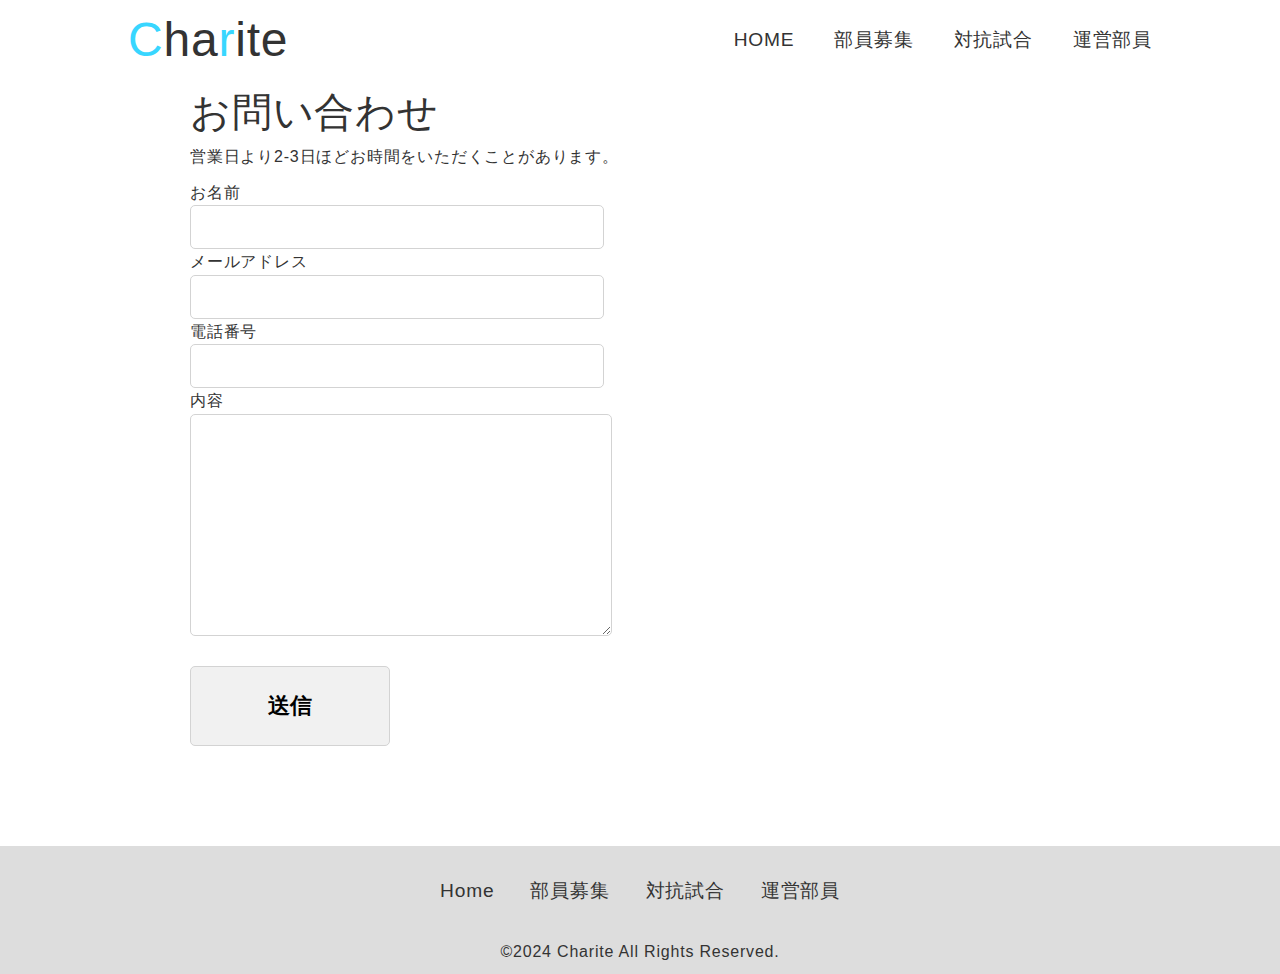
<file: pages/contact.html>
<!DOCTYPE html>
<html lang="ja">
<head>
    <meta charset="UTF-8">
    <meta http-equiv="X-UA-Compatible" content="IE=edge">
    <meta name="viewport" content="width=device-width, initial-scale=1.0">
    <link rel="stylesheet" href="../css/reset.css">
    <link rel="stylesheet" href="../css/contact.css">
    <link rel="preconnect" href="https://fonts.googleapis.com">
    <link rel="preconnect" href="https://fonts.gstatic.com" crossorigin>
    <link href="https://fonts.googleapis.com/css2?family=Crimson+Text:wght@400;600&family=Noto+Sans+JP:wght@400;700;900&family=Noto+Serif+JP&family=Poetsen+One&family=Roboto+Condensed:ital,wght@0,100..900;1,100..900&family=Ubuntu+Sans:ital,wght@0,100..800;1,100..800&display=swap" rel="stylesheet">
    <title>Charite</title>
</head>
<body>
    <header class="header">
        <h1 class="header-logo">
                <span class="color">C</span>ha<span class="color">r</span>ite
        </h1>

        <nav>
            <ul class="header-list">
                <li class="header-item">
                    <a href="/index.html">HOME</a>
                </li>
                <li class="header-item">
                    <a href="#skills">部員募集</a>
                </li>
                <li class="header-item">
                    <a href="#works">対抗試合</a>
                </li>
                <li class="header-item">
                    <a href="#contact">運営部員</a>
                </li>
            </ul>

        </nav>
    </header>
    <main class="main">
        <div class="contact">
            <h4>お問い合わせ</h4>
            <p>営業日より2-3日ほどお時間をいただくことがあります。</p>
            <form action="">
                <label>お名前</label>
                <input type="text">
                <label>メールアドレス</label>
                <input type="text">
                <label>電話番号</label>
                <input type="text">
                <label>内容</label>
                <textarea name="" id="" cols="30" rows="10"></textarea>
                <input class="submit" type="submit" value="送信">
            </form>
        </div>
        

    </main>
    <footer class="footer">
        <nav>
            <ul class="footer-list">
                <li class="footer-item">
                    <a href="/index.html">Home</a>
                </li>
                <li class="footer-item">
                    <a href="#skills">部員募集</a>
                </li>
                <li class="footer-item">
                    <a href="#works">対抗試合</a>
                </li>
                <li class="footer-item">
                    <a href="#contact">運営部員</a>
                </li>
            </ul>

        </nav>
        <p class="copyright">&copy;2024 Charite All Rights Reserved.</p>
    </footer>
</body>
</html>
</file>
<file: css/contact.css>
html {
    font-size: 14px;
}

@media screen and (min-width: 768px) {
    html {
        font-size: 16px;
    }
}

body {
    font-family: "Ubuntu Sans", sans-serif;
  font-optical-sizing: auto;
  font-style: normal;
  font-variation-settings:
    "wdth" 100;
}


a {
    color: #333;
    text-decoration: none;
}

.cmn-title {
    text-align: center;
    font-weight: bold;

}

.sub-title {
    display: block;
    color: #38d6ff;
}

.main-title {
    display: block;
    font-size: 2rem;
}

/* header */
.header {
    max-width: 1024px;
    margin: 0 auto;
    padding: 20px 16px;
    /* position: fixed; */
}

.header-logo {
    font-size: 3rem;
}

.header-logo .color{
    color: #38d6ff;
}

.header-list {
    display: flex;
    justify-content: space-between;
    margin-top: 1.5rem;

}

.header-item {
    font-size: 1.2rem;
}

@media screen and (min-width: 768px) {
    .header {
    display: flex;
    justify-content: space-between;
    align-items: center;
    height: 80px;
    padding: 0;
    }
    .header-list {
        margin-top: 0;
    }
    .header-item {
        margin-left: 2.5rem;
    }
}

.contact {
    max-width: 900px;
    margin: 0 auto;
    h4 {
        font-size: 40px;
    }
    form {
        display: flex;
        flex-direction: column;
        justify-content: center;
        margin-top: 10px;
        margin-bottom: 100px;
    }
    input {
        width: 400px;
        height: 30px;
        border: 1px solid lightgray;
        border-radius: 5px;
        padding: 6px;
        font-size: 16px;
    }
    textarea {
        width: 400px;
        height: 200px;
        padding: 10px;
        border-radius: 5px;
        border: 1px solid lightgray;
        font-size: 16px;
    }
    .submit {
        background-color: #F1F1F1;
        width: 200px;
        height: 80px;
        margin-top: 30px;
        font-weight: 700;
        font-size: 22px;
        text-align: center;
    }
}

/* fotter */

footer {
    background-color: #ddd;
    padding: 30px 16px 10px;
}

.footer-list {
    display: flex;
    justify-content: space-between;
    max-width: 400px;
    margin: 0 auto;
}

.footer-item {
    font-size: 1.2rem;
}

.copyright {
    margin-top: 2rem;
    text-align: center;
}
</file>
